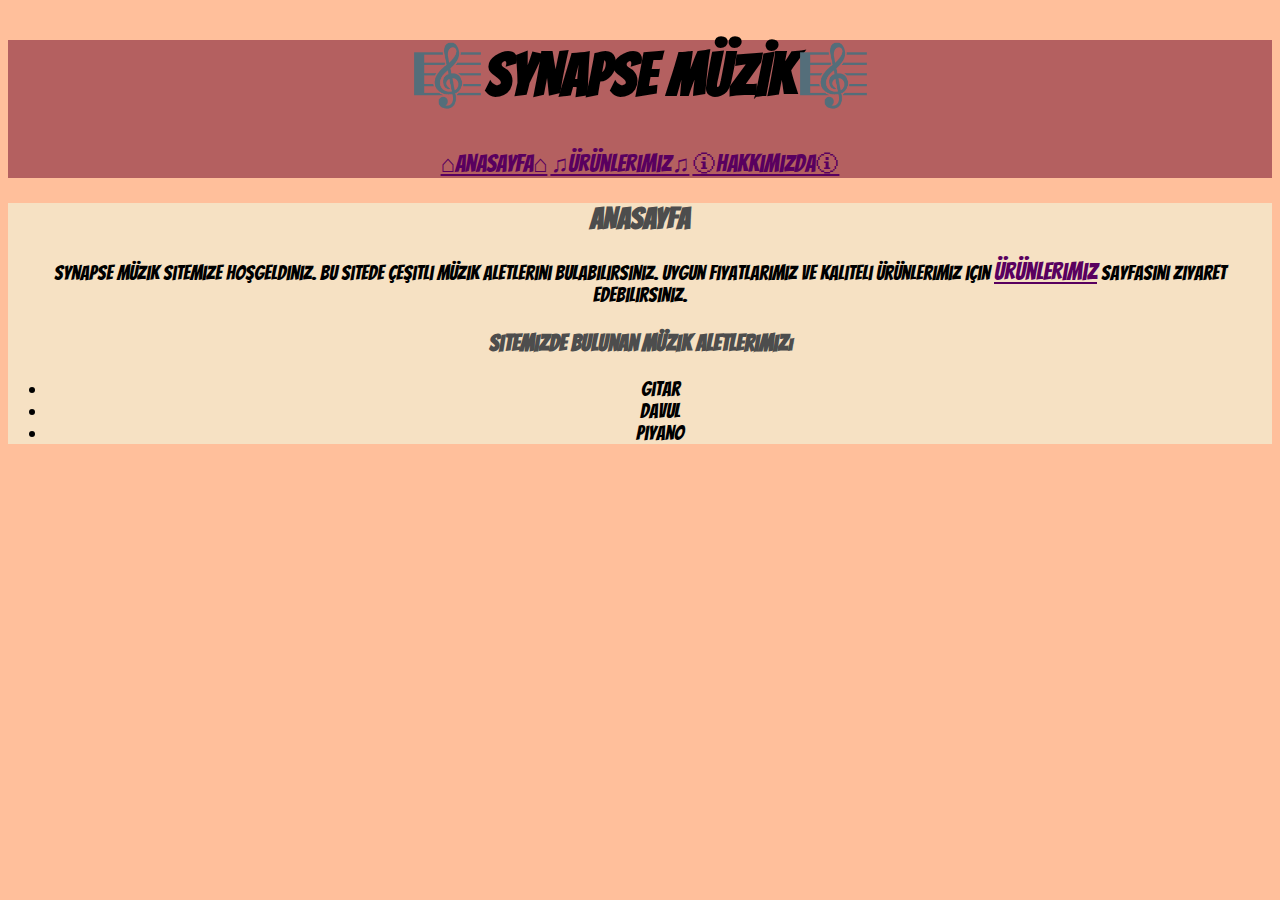
<file: index.html>
<!DOCTYPE html>
<html lang="en">
<head>
    <meta charset="UTF-8">
    <meta http-equiv="X-UA-Compatible" content="IE=edge">
    <meta name="viewport" content="width=device-width, initial-scale=1.0">
    <title>🎼Synapse Müzik🎼</title>
    <link rel="stylesheet" href="style.css">
    <link rel="preconnect" href="https://fonts.googleapis.com">
<link rel="preconnect" href="https://fonts.gstatic.com" crossorigin>
<link href="https://fonts.googleapis.com/css2?family=Bangers&display=swap" rel="stylesheet">
</head>
<center>
<body class="body">

<header>
    <nav>
        <h1>🎼SYNAPSE MÜZİK🎼</h1>
       <a href="index.html">⌂Anasayfa⌂</a>
       <a href="products.html">♫Ürünlerimiz♫</a>
       <a href="about-us.html">🛈Hakkımızda🛈</a>
    </nav>
</header>



<section>
    <article>
        <h2>ANASAYFA</h2>
    <p>Synapse Müzik sitemize hoşgeldiniz. Bu sitede çeşitli müzik aletlerini bulabilirsiniz. Uygun fiyatlarımız ve kaliteli ürünlerimiz için <a href="products.html">ürünlerimiz</a>  sayfasını ziyaret edebilirsiniz.</p>
    <h3>Sitemizde bulunan müzik aletlerimiz:</h3>
        <ul>
            <li>Gitar</li>
            <li>Davul</li>
            <li>Piyano</li>
        </ul>
    </article>
</section>


</center>
</body>
</html>
</file>
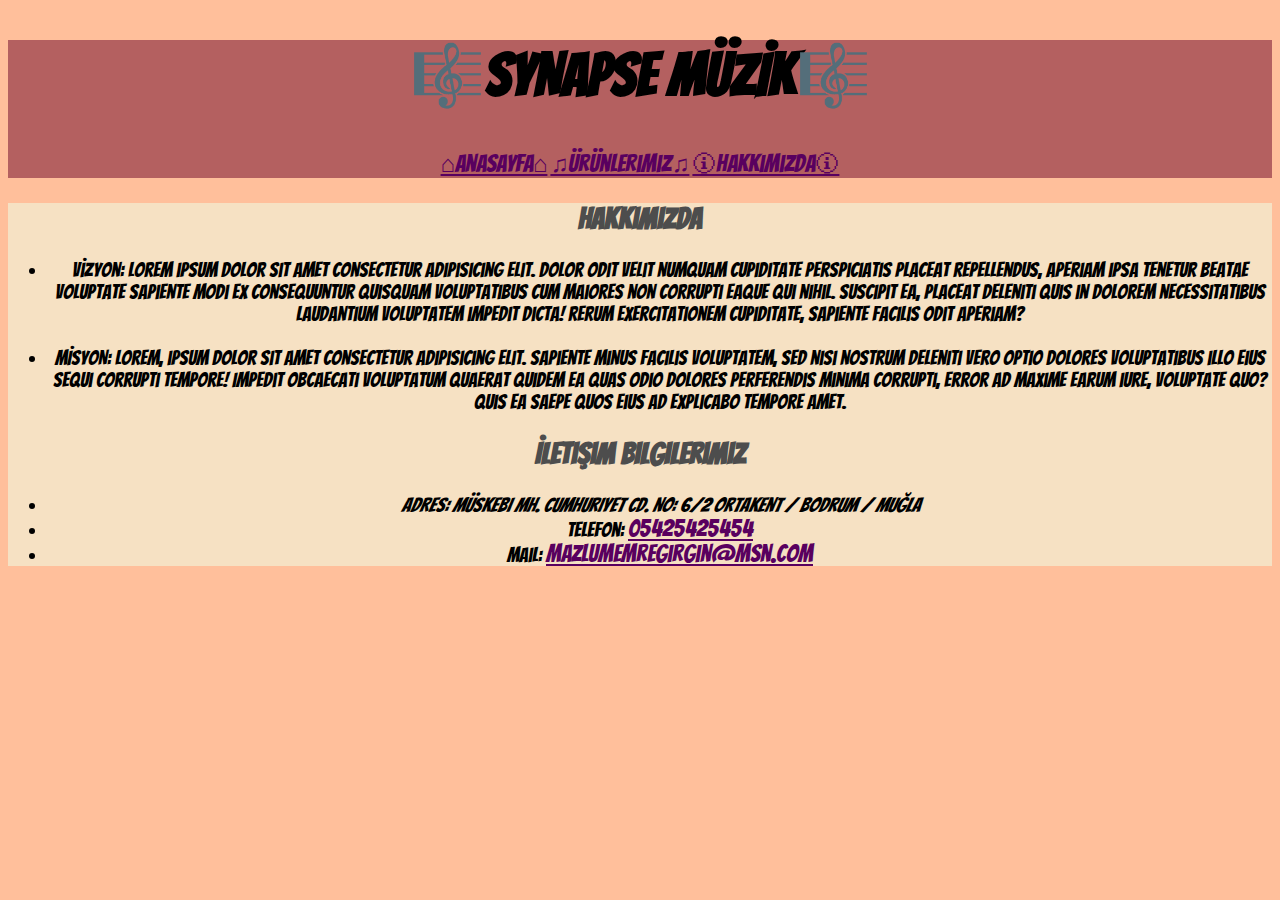
<file: about-us.html>
<!DOCTYPE html>
<html lang="en">
<head>
    <meta charset="UTF-8">
    <meta http-equiv="X-UA-Compatible" content="IE=edge">
    <meta name="viewport" content="width=device-width, initial-scale=1.0">
    <title>🎼Synapse Müzik🎼</title>
    <link rel="stylesheet" href="style.css">
    <link rel="preconnect" href="https://fonts.googleapis.com">
<link rel="preconnect" href="https://fonts.gstatic.com" crossorigin>
<link href="https://fonts.googleapis.com/css2?family=Bangers&display=swap" rel="stylesheet">
</head>
<center>
<body class="body">

<header>
    <nav>
        <h1>🎼SYNAPSE MÜZİK🎼</h1>
       <a href="index.html">⌂Anasayfa⌂</a>
       <a href="products.html">♫Ürünlerimiz♫</a>
       <a href="about-us.html">🛈Hakkımızda🛈</a>
    </nav>
</header>



<section>
    <article>
<h2>Hakkımızda</h2>
<ul>
    <li style="text-transform: lowercase;">VİZYON: Lorem ipsum dolor sit amet consectetur adipisicing elit. Dolor odit velit numquam cupiditate perspiciatis placeat repellendus, aperiam ipsa tenetur beatae voluptate sapiente modi ex consequuntur quisquam voluptatibus cum maiores non corrupti eaque qui nihil. Suscipit ea, placeat deleniti quis in dolorem necessitatibus laudantium voluptatem impedit dicta! Rerum exercitationem cupiditate, sapiente facilis odit aperiam?</li> 
    <br>
    <li>MİSYON: Lorem, ipsum dolor sit amet consectetur adipisicing elit. Sapiente minus facilis voluptatem, sed nisi nostrum deleniti vero optio dolores voluptatibus illo eius sequi corrupti tempore! Impedit obcaecati voluptatum quaerat quidem ea quas odio dolores perferendis minima corrupti, error ad maxime earum iure, voluptate quo? Quis ea saepe quos eius ad explicabo tempore amet.</li>
</ul>
<h2>İletişim Bilgilerimiz</h2>
<ul>
    <li> <address>ADRES: Müskebi Mh. Cumhuriyet Cd. No: 6/2 Ortakent / Bodrum / Muğla</address> </li>
    <li>Telefon: <a href="tel:05424055050">05425425454</a></li>
    <li>Mail: <a href="mailto:mazlumemregirgin@msn.com">mazlumemregirgin@msn.com</a></li>
</ul>
    </article>
</section>




</body>
</center>
</html>
</file>
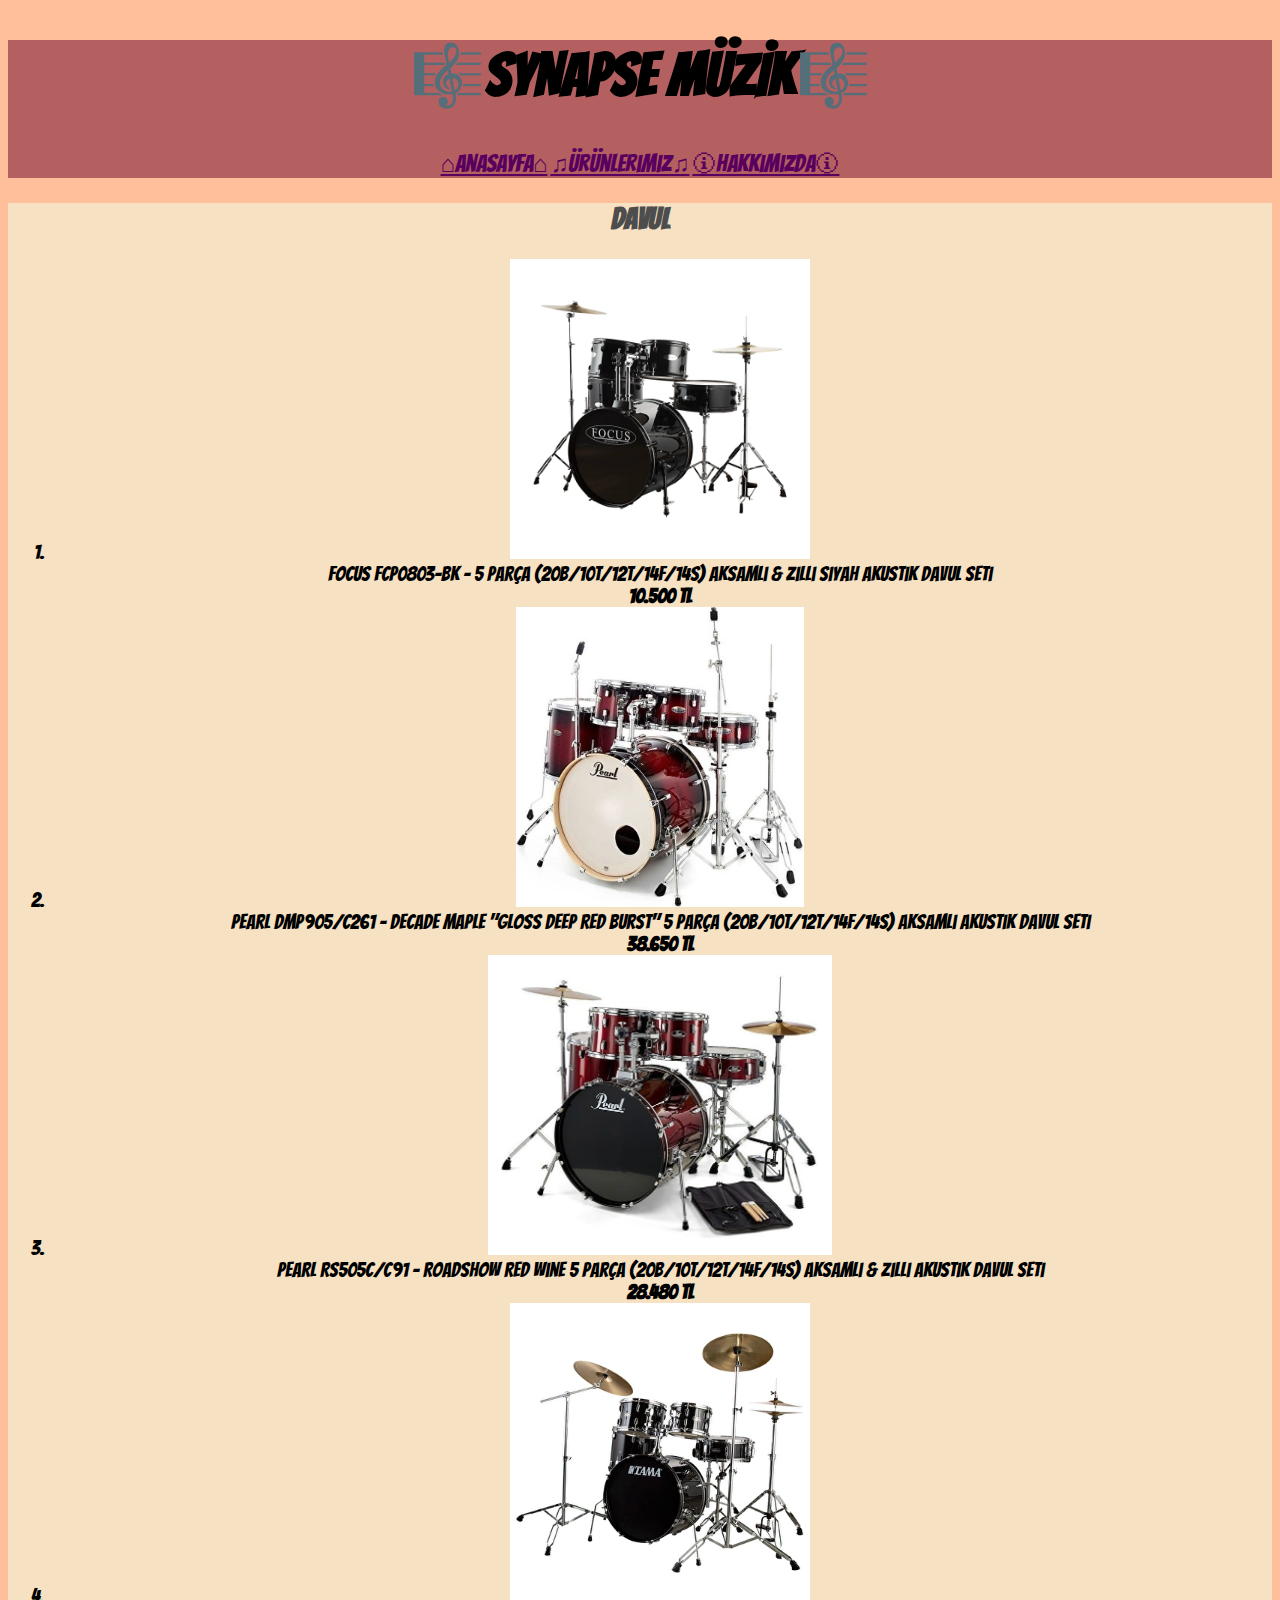
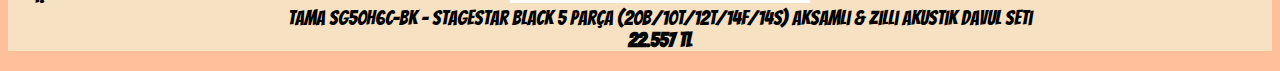
<file: davul.html>
<!DOCTYPE html>
<html lang="en">
<head>
    <meta charset="UTF-8">
    <meta http-equiv="X-UA-Compatible" content="IE=edge">
    <meta name="viewport" content="width=device-width, initial-scale=1.0">
    <title>🎼Synapse Müzik🎼</title>
    <link rel="stylesheet" href="style.css">
    <link rel="preconnect" href="https://fonts.googleapis.com">
<link rel="preconnect" href="https://fonts.gstatic.com" crossorigin>
<link href="https://fonts.googleapis.com/css2?family=Bangers&display=swap" rel="stylesheet">
</head>
<center>
<body class="body">

<header>
    <nav>
        <h1>🎼SYNAPSE MÜZİK🎼</h1>
       <a href="index.html">⌂Anasayfa⌂</a>
       <a href="products.html">♫Ürünlerimiz♫</a>
       <a href="about-us.html">🛈Hakkımızda🛈</a>
    </nav>
</header>

<section>
    <article>
<h2>DAVUL</h2>
<ol>
    <li> <img height="300" src="images/focusdavulseti.webp" alt=""> <br> FOCUS FCP0803-BK - 5 Parça (20B/10T/12T/14F/14S) Aksamlı & Zilli Siyah Akustik Davul Seti <br> <strong>10.500 TL</strong></li>
    <li><img height="300" src="images/pearldavulseti.webp" alt=""> <br> PEARL DMP905/C261 - Decade Maple "Gloss Deep Red Burst" 5 Parça (20B/10T/12T/14F/14S) Aksamlı Akustik Davul Seti <br> <strong>38.650 TL</strong></li>
    <li><img height="300" src="images/pearlwinedavulseti.webp" alt=""> <br>PEARL RS505C/C91 - Roadshow Red Wine 5 Parça (20B/10T/12T/14F/14S) Aksamlı & Zilli Akustik Davul Seti  <br> <strong>28.480 TL</strong></li>
    <li><img height="300" src="images/tamadavulseti.webp" alt=""> <br> TAMA SG50H6C-BK - Stagestar Black 5 Parça (20B/10T/12T/14F/14S) Aksamlı & Zilli Akustik Davul Seti<br> <strong>22.557 TL</strong></li>
</ol>
    </article>
</section>


</body>
</center>
</html>
</file>
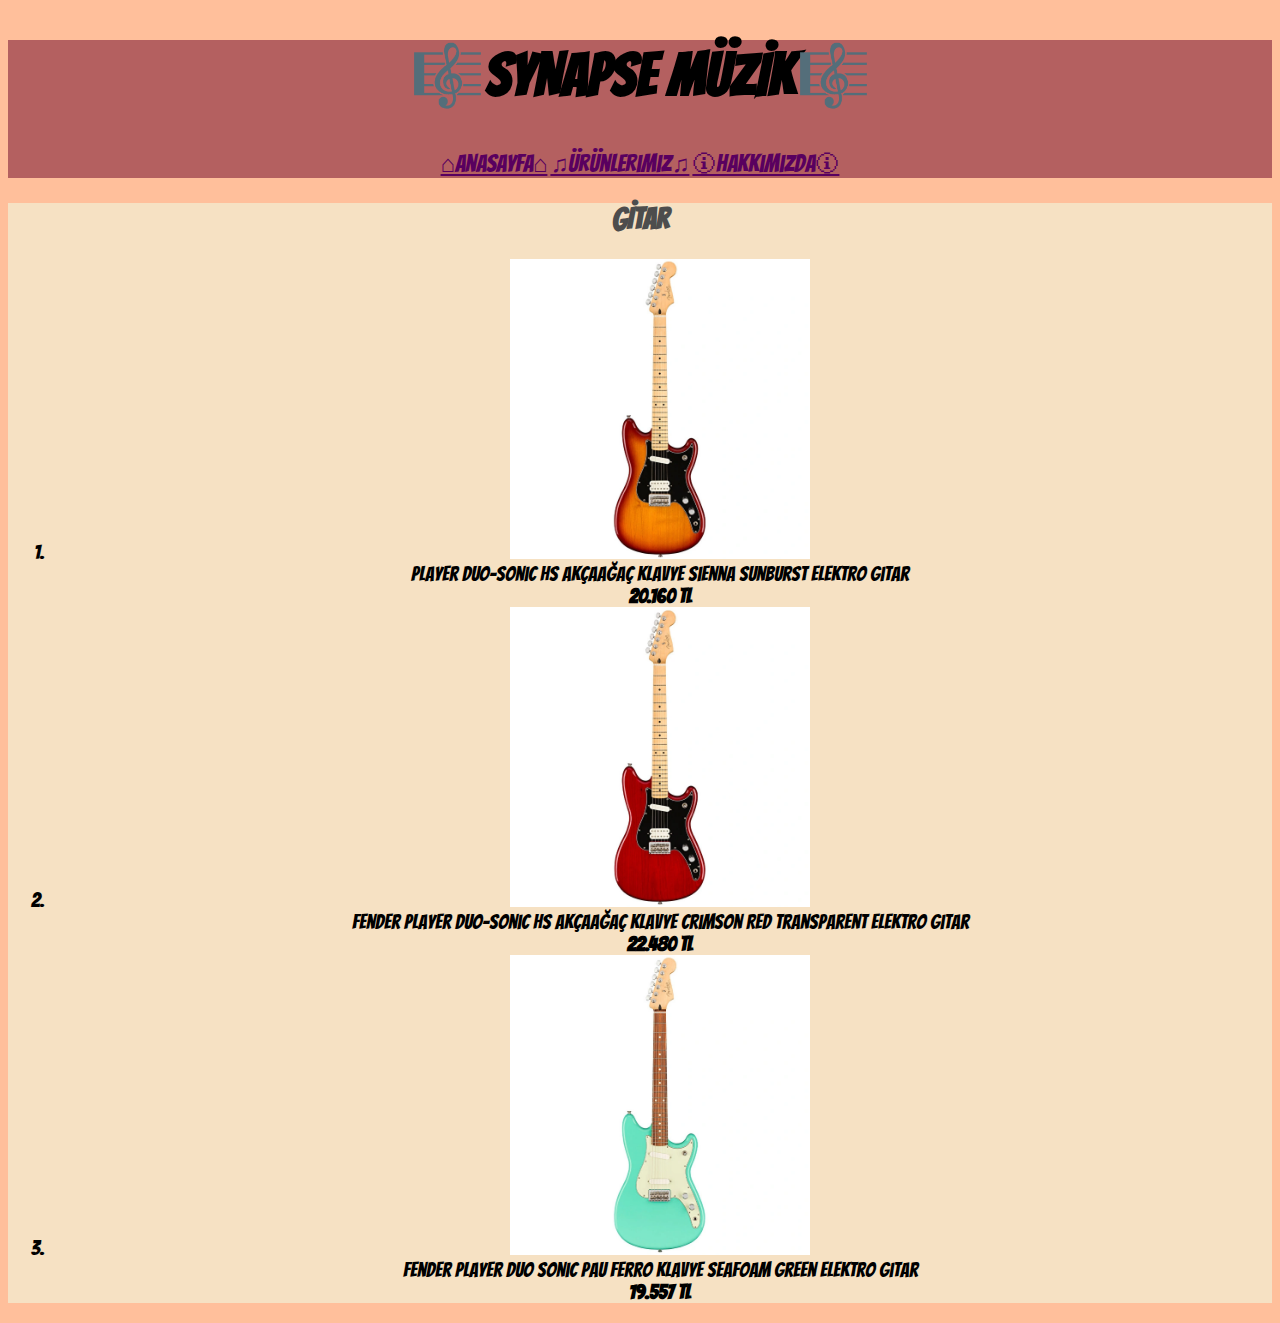
<file: gitar.html>
<!DOCTYPE html>
<html lang="en">
<head>
    <meta charset="UTF-8">
    <meta http-equiv="X-UA-Compatible" content="IE=edge">
    <meta name="viewport" content="width=device-width, initial-scale=1.0">
    <title>🎼Synapse Müzik🎼</title>
    <link rel="stylesheet" href="style.css">
    <link rel="preconnect" href="https://fonts.googleapis.com">
<link rel="preconnect" href="https://fonts.gstatic.com" crossorigin>
<link href="https://fonts.googleapis.com/css2?family=Bangers&display=swap" rel="stylesheet">
</head>
<center>
<body class="body">


<header>
    <nav>
        <h1>🎼SYNAPSE MÜZİK🎼</h1>
       <a href="index.html">⌂Anasayfa⌂</a>
       <a href="products.html">♫Ürünlerimiz♫</a>
       <a href="about-us.html">🛈Hakkımızda🛈</a>
    </nav>
</header>

<section>
    <article>
<h2>GİTAR</h2>
<ol>
    <li> <img height="300" src="images/fenderakçaağaçgitar.webp" alt=""> <br> Player Duo-Sonic HS Akçaağaç Klavye Sienna Sunburst Elektro Gitar <br> <strong>20.160 TL</strong></li>
    <li><img height="300" src="images/fenderkırmızıgitar.webp" alt=""> <br> Fender Player Duo-Sonic HS Akçaağaç Klavye Crimson Red Transparent Elektro Gitar <br> <strong>22.480 TL</strong></li>
    <li><img height="300" src="images/fendermavigitar.webp" alt=""> <br> Fender Player Duo Sonic Pau Ferro Klavye Seafoam Green Elektro Gitar <br> <strong>19.557 TL</strong></li>
</ol>
    </article>
</section>

  
</body>
</center>
</html>
</file>
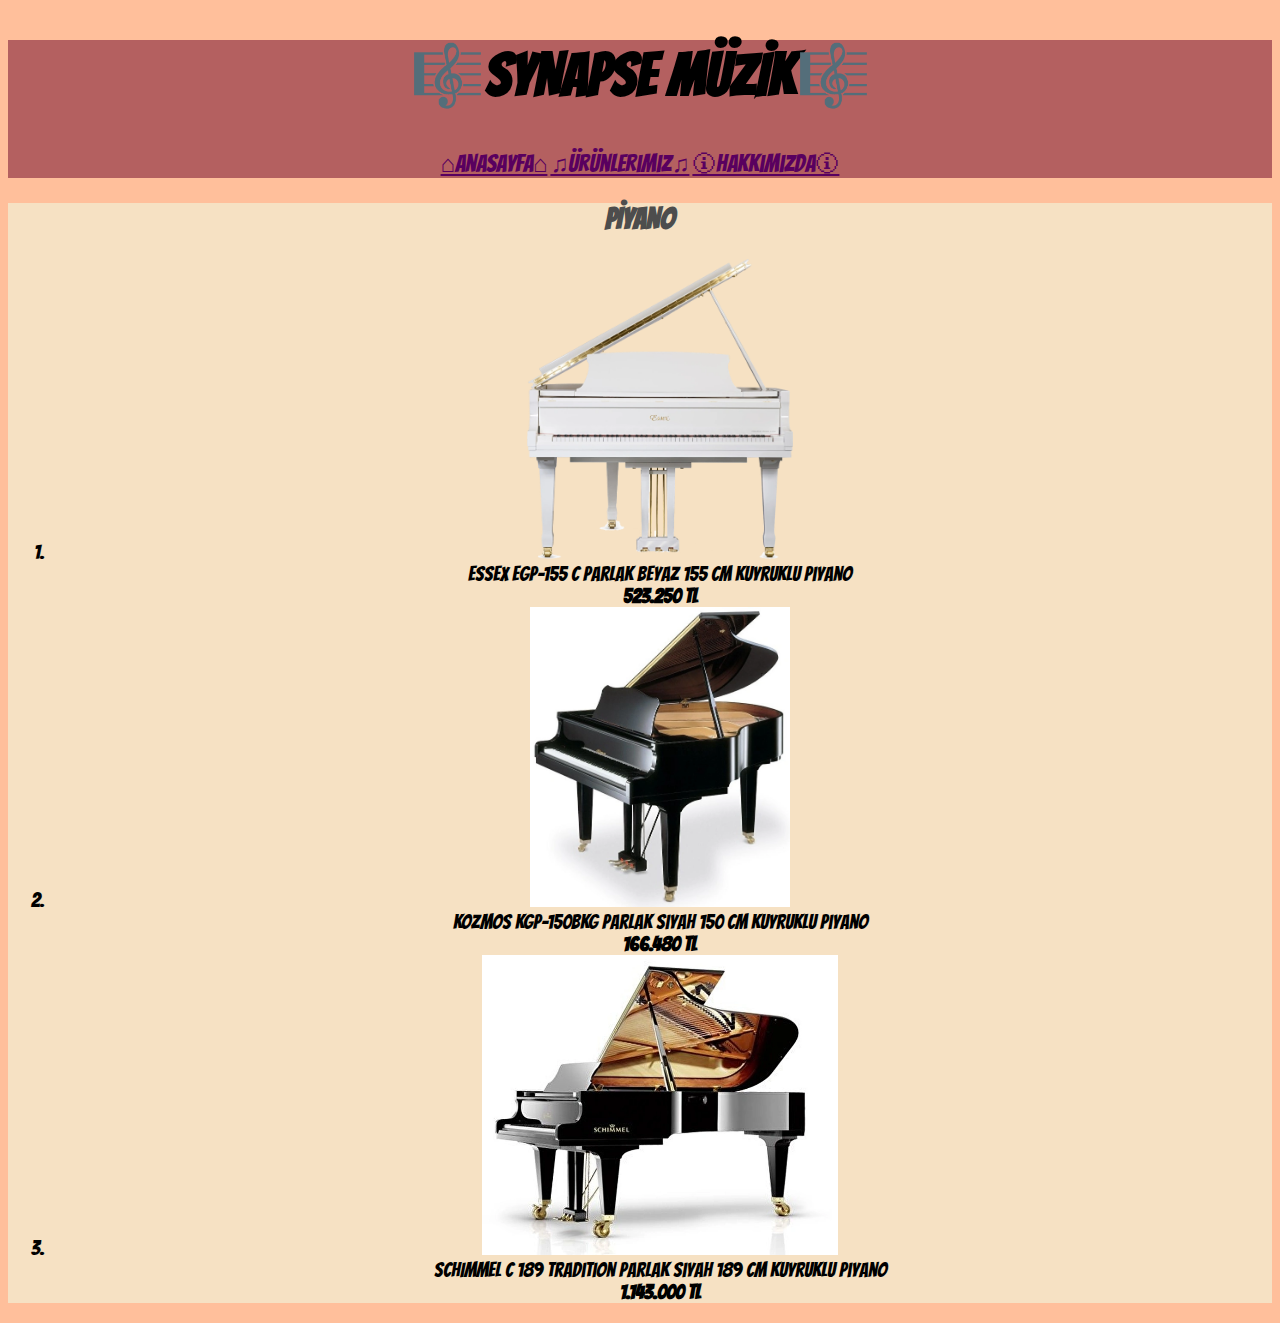
<file: piyano.html>
<!DOCTYPE html>
<html lang="en">
<head>
    <meta charset="UTF-8">
    <meta http-equiv="X-UA-Compatible" content="IE=edge">
    <meta name="viewport" content="width=device-width, initial-scale=1.0">
    <title>🎼Synapse Müzik🎼</title>
    <link rel="stylesheet" href="style.css">
    <link rel="preconnect" href="https://fonts.googleapis.com">
<link rel="preconnect" href="https://fonts.gstatic.com" crossorigin>
<link href="https://fonts.googleapis.com/css2?family=Bangers&display=swap" rel="stylesheet">
</head>
<center>
<body class="body">

<header>
    <nav>
        <h1>🎼SYNAPSE MÜZİK🎼</h1>
       <a href="index.html">⌂Anasayfa⌂</a>
       <a href="products.html">♫Ürünlerimiz♫</a>
       <a href="about-us.html">🛈Hakkımızda🛈</a>
    </nav>
</header>


<section>
    <article>
        <h2>PİYANO</h2>

            <ol>
                <li> <img height="300" src="images/essexpiyanobeyaz.webp" alt=""> <br> ESSEX EGP-155 C Parlak Beyaz 155 CM Kuyruklu Piyano <br> <strong>523.250 TL</strong></li>
                <li><img height="300" src="images/kozmozpiyanosiyah.webp" alt=""> <br> KOZMOS KGP-150BKG Parlak Siyah 150 CM Kuyruklu Piyano <br> <strong>166.480 TL</strong></li>
                <li><img height="300" src="images/schımelpiyano.webp" alt=""> <br> SCHIMMEL C 189 Tradition Parlak Siyah 189 CM Kuyruklu Piyano <br> <strong>1.143.000 TL</strong></li>
            </ol>
    </article>
</section>







    
</body>
</center>
</html>
</file>
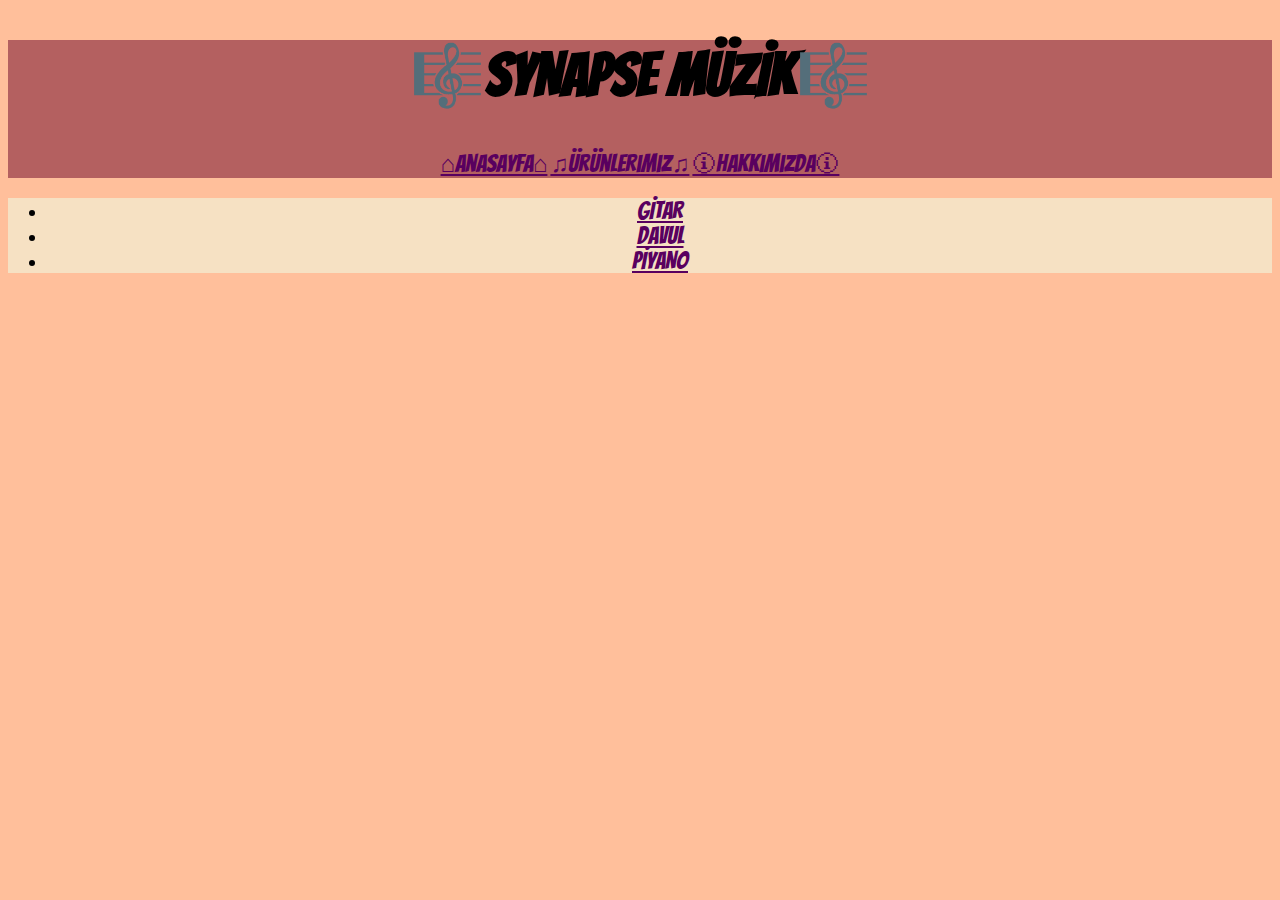
<file: products.html>
<!DOCTYPE html>
<html lang="en">
<head>
    <meta charset="UTF-8">
    <meta http-equiv="X-UA-Compatible" content="IE=edge">
    <meta name="viewport" content="width=device-width, initial-scale=1.0">
    <title>🎼Synapse Müzik🎼</title>
    <link rel="stylesheet" href="style.css">
    <link rel="preconnect" href="https://fonts.googleapis.com">
<link rel="preconnect" href="https://fonts.gstatic.com" crossorigin>
<link href="https://fonts.googleapis.com/css2?family=Bangers&display=swap" rel="stylesheet">
</head>
<center>
<body class="body">

<header>
    <nav>
        <h1>🎼SYNAPSE MÜZİK🎼</h1>
       <a href="index.html">⌂Anasayfa⌂</a>
       <a href="products.html">♫Ürünlerimiz♫</a>
       <a href="about-us.html">🛈Hakkımızda🛈</a>
    </nav>
</header>


<section>
    <article>
<ul>
    <li><a href="gitar.html">GİTAR</a></li>
    <li><a href="davul.html">DAVUL</a></li>
    <li><a href="piyano.html">PİYANO</a></li>
</ul>
    </article>
</section>


</body>
</center>
</html>
</file>
<file: style.css>
body {
    background-color: rgb(255, 191, 155) ;
}
header {
    background-color: rgb(180, 96, 96);
}

section{
    background-color: rgb(246, 225, 195);
}
body {
    font-family: 'Bangers', serif ;
}
h1 {
    font-size: 60px;
}
h2, h3 {
    color: rgb(77, 77, 77);
}
a {
    font-size: 24px;
    color: rgb(89, 0, 95);
}
article{
    font-size: 20px ;
}
</file>
